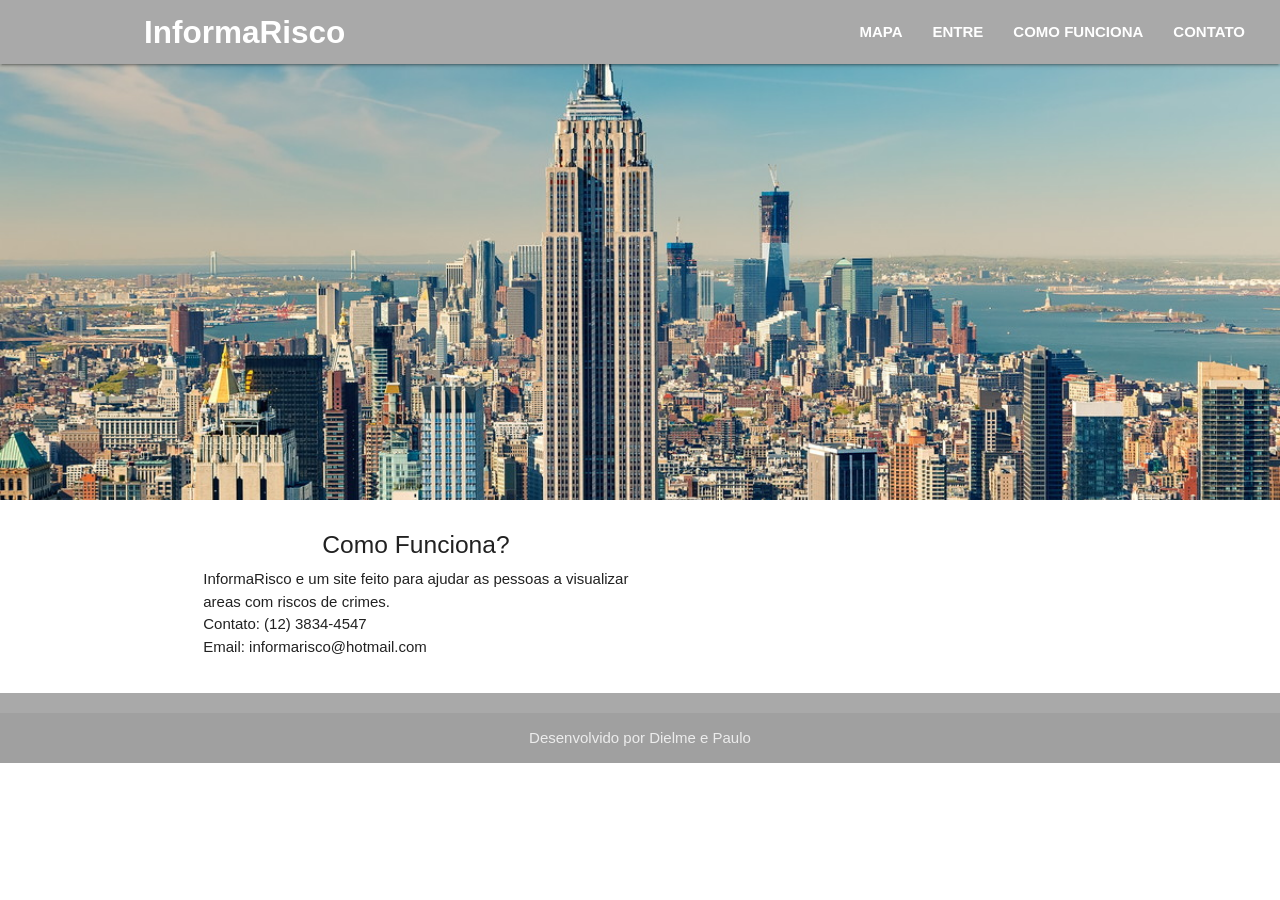
<file: index.html>
<!DOCTYPE html>
<html>
<head>
	<meta charset="utf-8">

	<!-- INCLUINDO JQUERY -->
	<script src="https://ajax.googleapis.com/ajax/libs/jquery/3.3.1/jquery.min.js"></script> 
	<!-- INCLUINDO ANIMATE CSS -->
	<link rel="stylesheet" type="text/css" href="assets/css/animate.css">
	<!-- INCLUINDO MATERIALIZE CSS-->
	<link rel="stylesheet" href="assets/css/materialize.min.css">
	<!-- INCLUINDO WOW JavaScript -->
	<script src="assets/js/wow.min.js" type="text/javascript"></script>
	<!-- INCLUINDO MATERIALIZE JavaScript -->
	<script src="assets/js/materialize.min.js"></script>
	<!--ICONES MATERIALIZE -->
	<link href="https://fonts.googleapis.com/icon?family=Material+Icons" rel="stylesheet">
	<!-- Meus imports -->
	<!-- INCLUINDO  CSS -->
	<link rel="stylesheet" type="text/css" href="assets/css/style.css">
	<!-- INCUINDO JavaScript -->
	<script type="text/javascript" src="assets/js/function.js"></script>



	<!-- TÍTULO DO SITE -->
	<title>InformaRisco</title>	
</head>
<body>

	<!-- COMEÇO DO MENU -->

	<div class="navbar-fixed cover">
		<nav>
			<div class="nav-wrapper" id="menu">
				<div class="conj-texto-imagem">
					<a href="index.html" class="brand-logo">
						<b class="txt">InformaRisco</b>
					</a>
				</div>
				<a href="#" class="sidenav-trigger" data-target="mobile-nav">
             		<i class="material-icons">menu</i>
        		</a>
				<ul class="right hide-on-med-and-down">
					<li><a class="item-menu" href="mapa.php"><b>MAPA</b></a></li>
					<li><a class="item-menu" href="cadastro.php"><b>ENTRE</b></a></li>
					<li><a class="item-menu" href="#red-sobrenos"><b>COMO FUNCIONA</b></a></li>
					<!-- <li><a class="item-menu" href="denuncia.php" target="_blank"><b>DENÚNCIA</b></a></li> -->					
					<li><a class="item-menu" href="#red-contato"><b>CONTATO</b></a></li>
				</ul>
			</div>
		</nav>	
	</div>
	<!-- FIM DO MENU -->


	<!-- COMEÇO DA ESTRUTURA DO SITE -->
	

	<!-- PARALLAX -->
	<div class="parallax-container">
		<div class="parallax">
			<img src="assets/img/centro-sp.jpg">
		</div>
	</div>
	<!-- FIM PARALLAX -->


	<!-- BARRA TEXTOS -->
	<div class="container" id="red-sobrenos">
    	<div class="section">
      		<div class="row">
        		<div class="col s12 m6">
         			<div class="icon-block">
           				<h5  class="center">Como Funciona?</h5>
							<p class="light">InformaRisco e um site feito para ajudar as pessoas a visualizar areas com riscos de crimes.</p>
							<p class="light">Contato: (12) 3834-4547</p>
							<p class="light">Email: informarisco@hotmail.com</p>
          			</div>
        		</div>
       			<div class="col s12 m6">
          			<div class="icon-block">
            			
            			<!-- <h5 class="center">Mapa</h5> -->
            			
            			<!-- <form action="mapa.php" target="_blank" > -->
            				
							<!-- <input type="submit" value="Abra o mapa" class=btn href="mapa.php"> -->
            			<!-- </form> -->
            			


            			
          			</div>
       		 	</div>
      		</div>
    	</div>
  	</div>
  <!-- FIM BARRA TEXTOS -->

  	
   

  <!-- FIM DA ESTRUTURA DO SITE -->
  <!-- teste de modificação -->

	<!-- COMEÇO DO RODAPÉ -->
	
	<footer class="page-footer" id="red-contato">
	
		<div class="footer-copyright">
			<div class="container">
				<center>Desenvolvido por Dielme e Paulo</center>
			</div>
		</div>
	</footer>
	<!-- FIM DO RODAPÉ -->
</body>
</html>
</file>
<file: assets/css/style.css>
@import url('https://fonts.googleapis.com/css?family=Nunito+Sans');
@import url('https://fonts.googleapis.com/css?family=Noto+Sans');

*{
	margin: 0px;
	padding: 0px;
	border: 0px;
}

@font-face{
	font-family: 'Nunito Sans', sans-serif;
	src:url('https://fonts.googleapis.com/css?family=Nunito+Sans');

}

/* COMEÇO MENU */
nav{
    background: #A9A9A9;
    padding:0px 20px;
    transition: 0.6s ease-in-out;
}

.cover{
	position: absolute;
}

 nav li a:hover{
  	background: rgba(0, 0, 0, 0);
} 

#logo{
	position: relative;
	height: 100%;
	width: auto;
	transition: all ease .4s;
}

#logo:hover{
	transform: scale(1.2);
}

.brand-logo{
	left: 10%;
	transition: all ease .4s;
}

.conj-texto-imagem img{
	transition: 0.4s ease-in-out;
	transform: scale(1);
}

.conj-texto-imagem:hover img{
	transition: 0.4s ease-in-out;
	transform: scale(1.2);
}

.conj-texto-imagem .txt{
	transition: all ease .4s;
	-webkit-animation: voltar 0.5s cubic-bezier(0.250, 0.460, 0.450, 0.940) both;
	animation: voltar 0.5s cubic-bezier(0.250, 0.460, 0.450, 0.940) both;

}

.conj-texto-imagem:hover .txt{
	-webkit-animation: text-pop-up-right 0.5s cubic-bezier(0.250, 0.460, 0.450, 0.940) both;
	animation: text-pop-up-right 0.5s cubic-bezier(0.250, 0.460, 0.450, 0.940) both;
}

.item-menu{
	transition: all ease .3s;
}

.item-menu:hover{
	transform: scale(1.1);
}

.menu-solido{
	background-color: #A9A9A9;
}
/* FIM MENU */

.campo{
	width: 300px;
	height: 20px;
	border: 1px solid #ddd;
	margin-top: 5px;
	box-sizing: border-box;
	padding-left: 10px;
}


#map {
    height: 50%;
  }

/* COMEÇO DO RODAPÉ */
.page-footer{
	background-color: #A9A9A9 !important;
}


/* FIM DO RODAPÉ */
</file>
